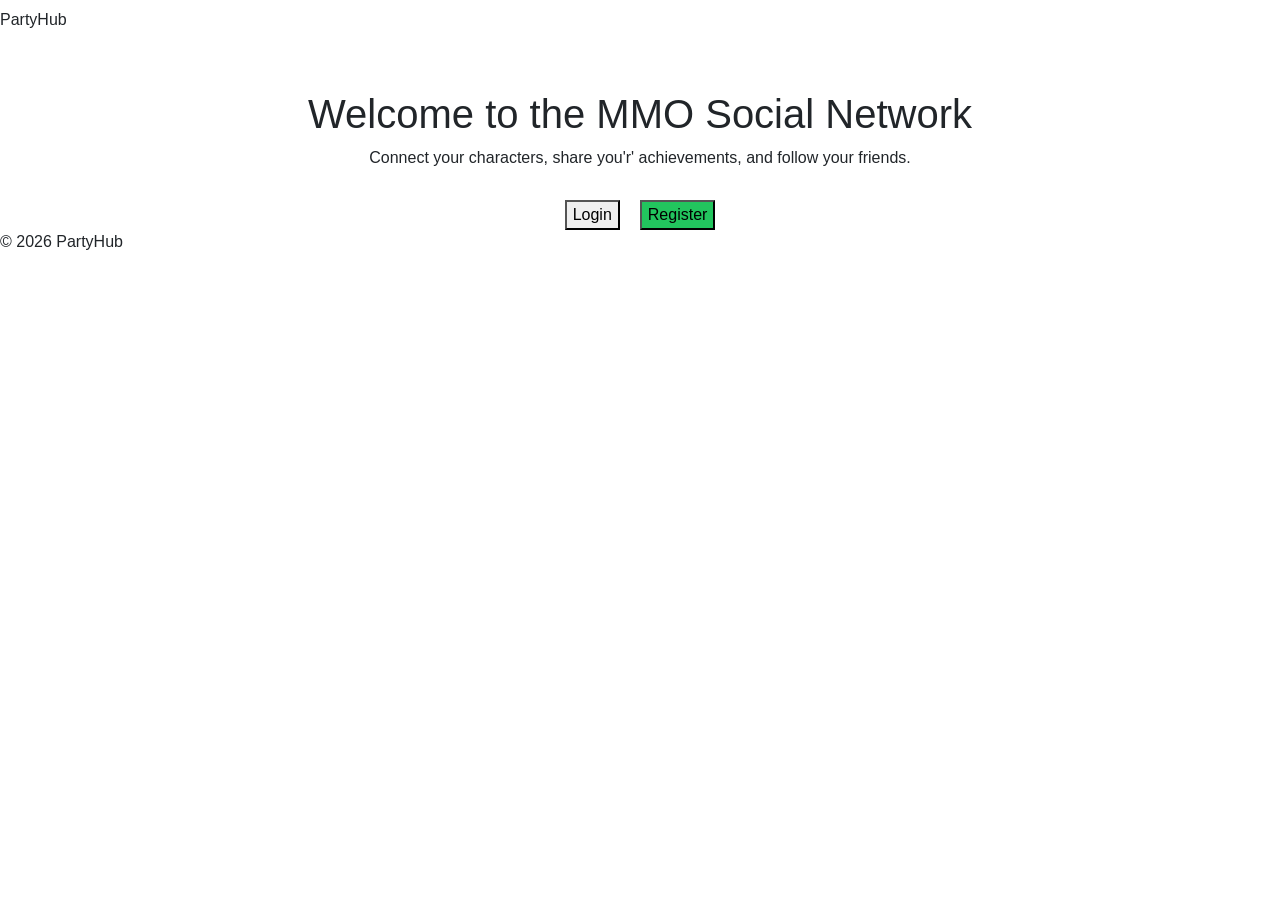
<file: src/main/resources/static/index.html>
<!DOCTYPE html>
<html lang="en">
<head>
    <meta charset="UTF-8">
    <meta name="viewport" content="width=device-width, initial-scale=1.0">
    <title>PartyHub</title>

    <link rel="stylesheet" href="https://cdn.jsdelivr.net/npm/bootstrap-icons@1.11.3/font/bootstrap-icons.min.css">
    <link href="https://cdn.jsdelivr.net/npm/bootstrap@5.3.8/dist/css/bootstrap.min.css" rel="stylesheet" integrity="sha384-sRIl4kxILFvY47J16cr9ZwB07vP4J8+LH7qKQnuqkuIAvNWLzeN8tE5YBujZqJLB" crossorigin="anonymous">
    <link rel="stylesheet" href="css/index.css"/> 
</head>
<body>
    <nav class="navbar">
        <div class="logo">PartyHub</div>
    </nav>

    <section class="featured-card" style="text-align: center; margin-top: 50px;">
        <h1>Welcome to the MMO Social Network</h1>
        <p>Connect your characters, share you'r' achievements, and follow your friends.</p>
        
        <div style="margin-top: 30px; display: flex; gap: 20px; justify-content: center;">
            <button onclick="location.href='/login.html'" class="trade-btn">Login</button>
            <button onclick="location.href='/register.html'" class="trade-btn" style="background: #22c55e;">Register</button>
        </div>
    </section>

    <footer>
        © 2026 PartyHub
    </footer>
</body>
</html>
</file>
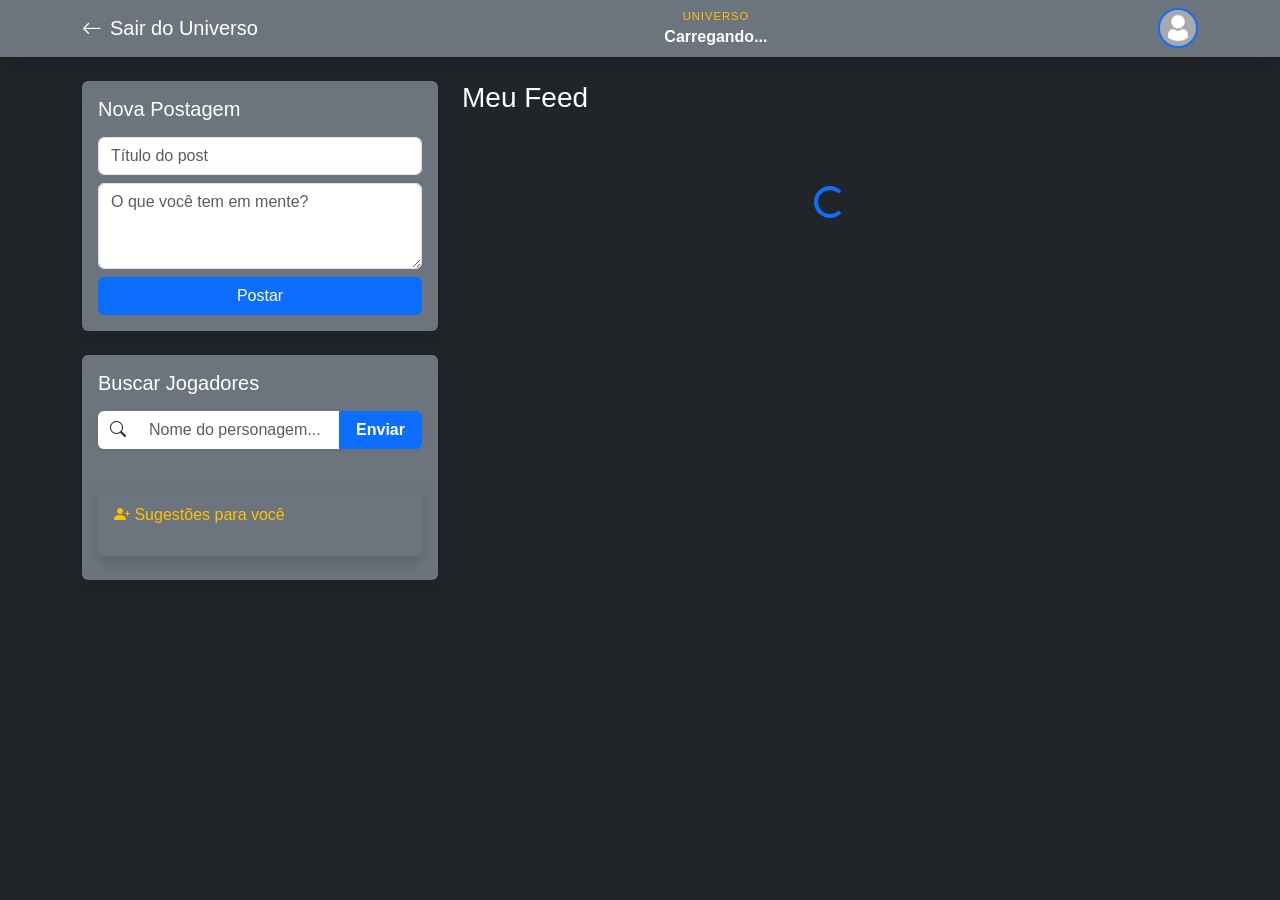
<file: src/main/resources/static/charhome.html>
<!DOCTYPE html>
<html lang="en">
<head>
    <meta charset="UTF-8">
    <meta name="viewport" content="width=device-width, initial-scale=1.0">
    <title>Character Home - PartyHub</title>
    <link rel="stylesheet" href="https://cdn.jsdelivr.net/npm/bootstrap-icons@1.11.3/font/bootstrap-icons.min.css">
    <link href="https://cdn.jsdelivr.net/npm/bootstrap@5.3.8/dist/css/bootstrap.min.css" rel="stylesheet">
    <script src="https://cdn.jsdelivr.net/npm/bootstrap@5.3.3/dist/js/bootstrap.bundle.min.js"></script>
    <link rel="stylesheet" href="css/index.css"/>
</head>
<body class="bg-dark text-white"> 
    <nav class="navbar navbar-dark bg-secondary shadow mb-4">
        <div class="container d-flex justify-content-between align-items-center">
            <a class="navbar-brand text-white d-flex align-items-center" href="gamerhome.html">
                <i class="bi bi-arrow-left me-2"></i> 
                <span class="d-none d-md-inline">Sair do Universo</span>
            </a>
            
            <div class="text-center">
                <span class="text-warning small d-block" style="font-size: 0.7rem; text-transform: uppercase; letter-spacing: 1px;">Universo</span>
                <span id="universeDisplay" class="fw-bold text-white">Carregando...</span>
            </div>

            <a id="navProfileLink" href="#" class="d-flex align-items-center text-decoration-none">
                <img id="navProfileImg" src="images/default-avatar.jpg" 
                    class="rounded-circle border border-2 border-primary" 
                    style="width: 40px; height: 40px; object-fit: cover;">
            </a>
        </div>
    </nav>

    <div class="container">
        <div class="row">
            <div class="col-md-4">
                <div class="card bg-secondary text-white p-3 mb-4 shadow border-0">
                    <h5 class="mb-3">Nova Postagem</h5>
                    <div class="mb-2">
                        <input type="text" id="postTitle" class="form-control mb-2" placeholder="Título do post">
                        <textarea id="postContent" class="form-control" rows="3" placeholder="O que você tem em mente?"></textarea>
                    </div>
                    <button onclick="enviarPost()" class="btn btn-primary w-100">Postar</button>
                </div>

                <div id="searchSection" class="card bg-secondary text-white p-3 shadow border-0">
                    <h5 class="mb-3">Buscar Jogadores</h5>
                    <div class="input-group mb-3 shadow-sm">
                        <span class="input-group-text bg-white border-0">
                            <i class="bi bi-search text-dark"></i>
                        </span>
                        <input type="text" id="searchInput" class="form-control border-0" placeholder="Nome do personagem...">
                        <button onclick="buscarJogadores()" class="btn btn-primary fw-bold px-3">Enviar</button>
                    </div>
                    <div id="suggestionsSection" class="card bg-secondary text-white p-3 mt-4 shadow border-0">
                        <h6 class="text-warning mb-3"><i class="bi bi-person-plus-fill"></i> Sugestões para você</h6>
                        <div id="suggestionsList">
                            </div>
                    </div>
                
                    <div id="playersList" class="mt-2 scrollable-list" style="max-height: 300px; overflow-y: auto;"></div>
                </div>
            </div>

            <div class="col-md-8">
                <h3 class="mb-4">Meu Feed</h3>
                <div id="feedContainer">
                    <div class="text-center p-5">
                        <div class="spinner-border text-primary" role="status"></div>
                        <p class="mt-2 text-muted">Carregando posts...</p>
                    </div>
                </div>
            </div>
        </div>
    </div>  

    <script src="js/auth.js"></script> 
    <script src="js/feed-logic.js"></script>
    <script src="js/charhome.js"></script> 
</body>
</html>
</file>
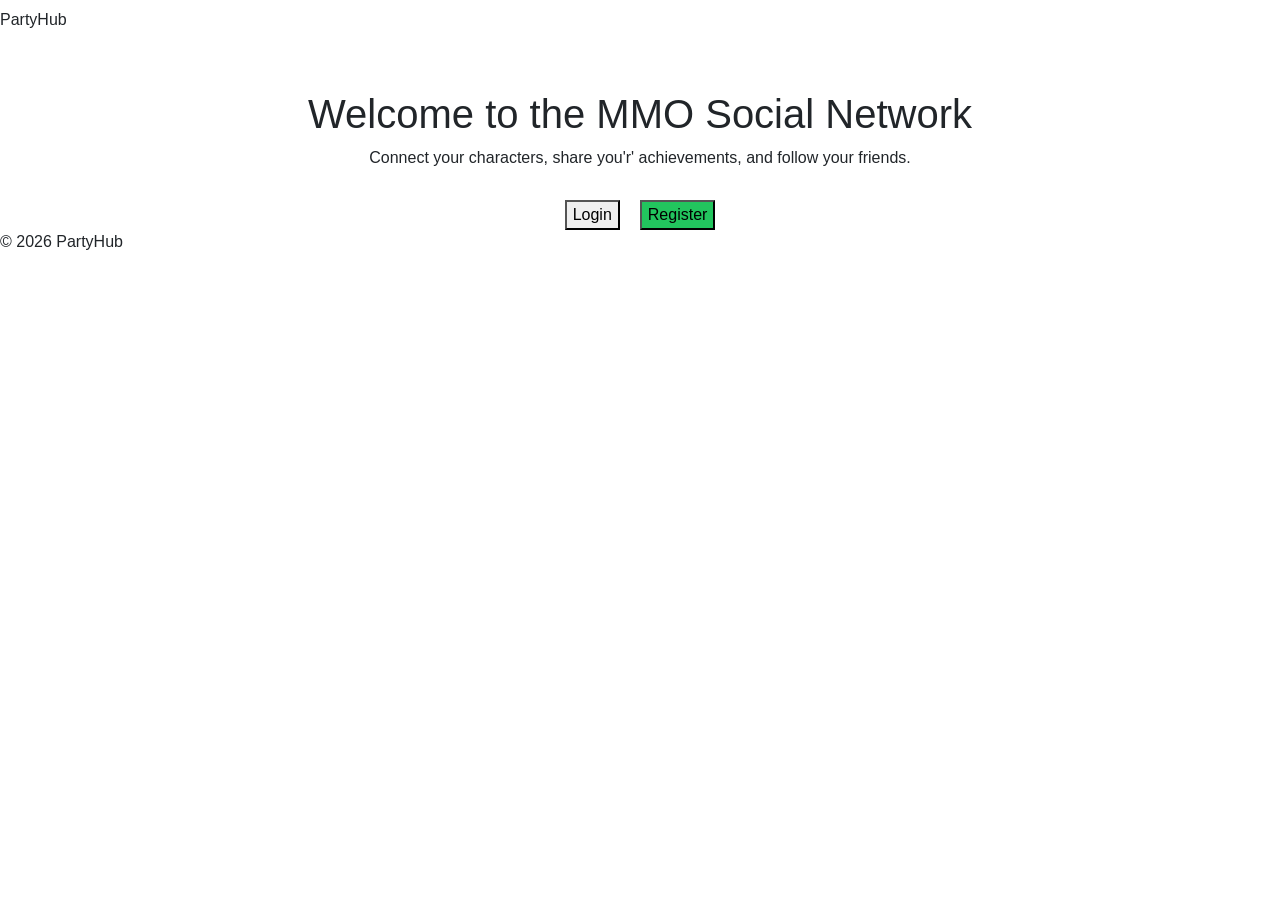
<file: src/main/resources/static/gamerhome.html>
<!DOCTYPE html>
<html lang="en">
<head>
    <meta charset="UTF-8">
    <meta name="viewport" content="width=device-width, initial-scale=1.0">
    <title>My Dashboard - PartyHub</title>

    <link rel="stylesheet" href="https://cdn.jsdelivr.net/npm/bootstrap-icons@1.11.3/font/bootstrap-icons.min.css">
    <link href="https://cdn.jsdelivr.net/npm/bootstrap@5.3.8/dist/css/bootstrap.min.css" rel="stylesheet">
    <script src="https://cdn.jsdelivr.net/npm/bootstrap@5.3.3/dist/js/bootstrap.bundle.min.js"></script>
    <link rel="stylesheet" href="css/index.css"/>
</head>
<body class="bg-dark text-white">

    <nav class="navbar navbar-expand-lg navbar-dark bg-secondary shadow">
        <div class="container">
            <a class="navbar-brand fw-bold" href="#">PartyHub</a>
            <div class="d-flex align-items-center">
                <span class="me-3" id="welcomeText">---</span>
                <button onclick="logout()" class="btn btn-outline-danger btn-sm">Sair</button>
            </div>
        </div>
    </nav>

    <div class="container m-5">
        <div class="d-flex justify-content-between align-items-center mb-4">
            <h2>Meus Personagens</h2>
            <button type="button" class="btn btn-primary" data-bs-toggle="modal" data-bs-target="#charModal">
                Novo Personagem
            </button>
        </div>

        <div class="row" id="charactersList">
            <div class="text-center">
                <p>Você ainda não possui personagens cadastrados.</p>
            </div>
        </div>
    </div>

    <div class="modal fade" id="charModal" tabindex="-1" aria-labelledby="exampleModalLabel" aria-hidden="true">
        <div class="modal-dialog">
            <div class="modal-content">
            <div class="modal-header">
                <h5 class="modal-title">Criar Novo Personagem</h5>
                <button type="button" class="btn-close" data-bs-dismiss="modal" aria-label="Close"></button>
            </div>
            <div class="modal-body">
                <form id="charForm">
                    <div class="mb-3">
                        <label class="form-label">Nome do Personagem</label>
                        <input type="text" class="form-control" id="name" placeholder="Ex: Arthas" required>
                    </div>
                    <div class="mb-3">
                        <label class="form-label">Escolha o Universo (Jogo)</label>
                        <select class="form-select" id="gameTitle" required>
                            <option value="" selected disabled>Selecione um jogo...</option>
                            <option value="Overwatch 2">Overwatch 2</option>
                            <option value="League of Legends">League of Legends</option>
                            <option value="Counter-Strike 2">Counter-Strike 2</option>
                            <option value="Genshin Impact">Genshin Impact</option>
                            <option value="Valorant">Valorant</option>
                            <option value="Diablo IV">Diablo IV</option>
                            <option value="World of Warcraft">World of Warcraft</option>
                            <option value="Fortnite">Fortnite</option>
                        </select>
                    </div>
                    <div class="mb-3">
                        <label class="form-label">URL da Imagem de Perfil</label>
                        <input type="url" class="form-control" id="imageUrl" 
                            placeholder="https://exemplo.com/foto.jpg" 
                            oninput="previewImage(this.value)">
                        <div class="form-text text-light opacity-50">Cole o link de uma imagem da internet.</div>
                    </div>

                    <div class="text-center mb-3">
                        <p class="small text-muted mb-2">Pré-visualização:</p>
                        <img id="imagePreview" src="images/default-avatar.jpg" 
                            class="rounded-circle border border-3 border-primary" 
                            style="width: 100px; height: 100px; object-fit: cover;">
                    </div>
                    <button type="submit" class="btn btn-success w-100 fw-bold">Criar Personagem</button>
                </form>
            </div>
            </div>
        </div>
    </div>

    <script src="js/auth.js"></script>
    <script src="js/gamerhome.js"></script>
</body>
</html>
</file>
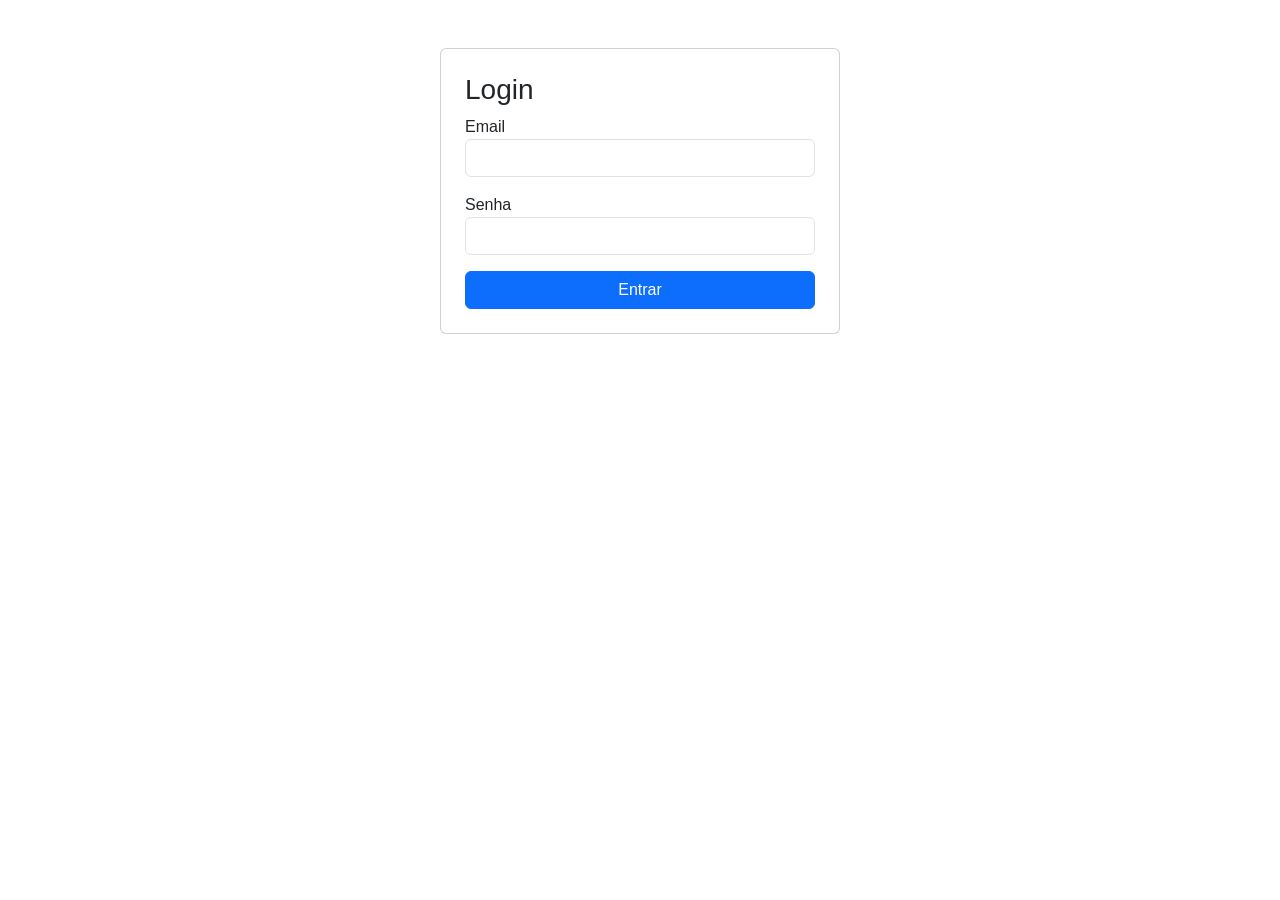
<file: src/main/resources/static/login.html>
<!DOCTYPE html>
<html lang="en">
<head>
    <meta charset="UTF-8">
    <meta name="viewport" content="width=device-width, initial-scale=1.0">
    <title>PartyHub - Login</title>

    <link rel="stylesheet" href="https://cdn.jsdelivr.net/npm/bootstrap-icons@1.11.3/font/bootstrap-icons.min.css">
    <link href="https://cdn.jsdelivr.net/npm/bootstrap@5.3.8/dist/css/bootstrap.min.css" rel="stylesheet" integrity="sha384-sRIl4kxILFvY47J16cr9ZwB07vP4J8+LH7qKQnuqkuIAvNWLzeN8tE5YBujZqJLB" crossorigin="anonymous">
    <link rel="stylesheet" href="css/index.css"/>
</head>
<body>
    <div class="container mt-5">
    <div class="card p-4 mx-auto" style="max-width: 400px;">
        <h3>Login</h3>
        <form id="loginForm">
            <div class="mb-3">
                <label>Email</label>
                <input type="email" id="loginEmail" class="form-control" required>
            </div>
            <div class="mb-3">
                <label>Senha</label>
                <input type="password" id="loginPassword" class="form-control" required>
            </div>
            <button type="submit" class="btn btn-primary w-100">Entrar</button>
        </form>
    </div>
</div> 
    <script src="js/auth.js"> </script>
</body>
</html>
</file>
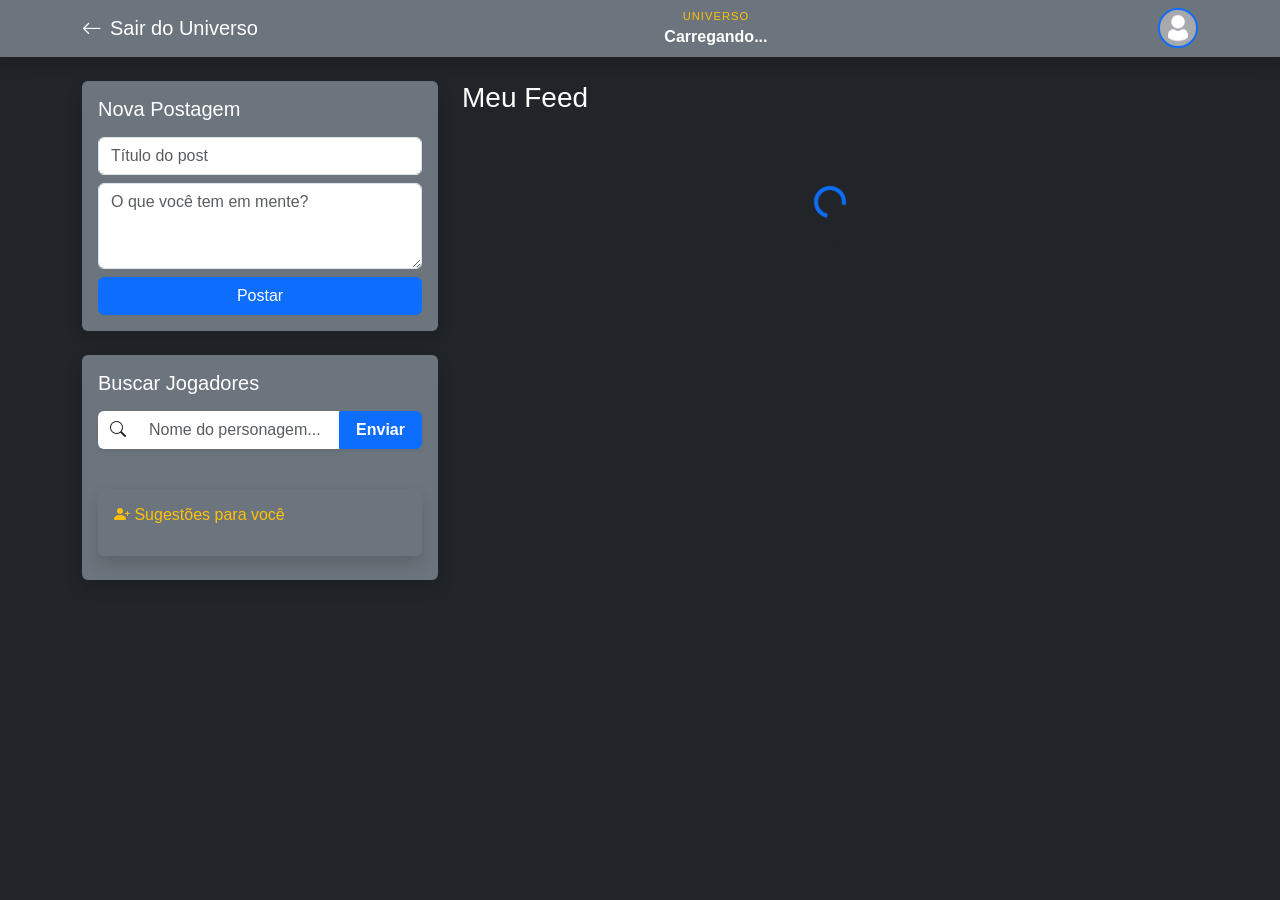
<file: src/main/resources/static/profilepage.html>
<!DOCTYPE html>
<html lang="en">
<head>
    <meta charset="UTF-8">
    <meta name="viewport" content="width=device-width, initial-scale=1.0">
    <title>Character Profile - PartyHub</title>
    <link rel="stylesheet" href="https://cdn.jsdelivr.net/npm/bootstrap-icons@1.11.3/font/bootstrap-icons.min.css">
    <link href="https://cdn.jsdelivr.net/npm/bootstrap@5.3.8/dist/css/bootstrap.min.css" rel="stylesheet">
    <script src="https://cdn.jsdelivr.net/npm/bootstrap@5.3.3/dist/js/bootstrap.bundle.min.js"></script>
    <link rel="stylesheet" href="css/index.css"/>
</head>
<body class="bg-dark text-white"> 
    <nav class="navbar navbar-dark bg-secondary shadow mb-4">
        <div class="container">
            <a class="navbar-brand text-white" href="charhome.html"><i class="bi bi-arrow-left"></i> Voltar</a>
            <span class="navbar-text fw-bold" id="navtitle">Perfil do Personagem</span>
        </div>
    </nav>
    <div class="container">
        <div class="card bg-secondary border-0 shadow p-4 mb-4">
            <div class="row align-items-center text-center text-md-start">
                <div class="col-12 col-md-auto mb-3 mb-md-0">
                    <div class="position-relative d-inline-block">
                        <img id="profileImage" src="images/default-avatar.jpg" 
                            class="rounded-circle border border-4 border-primary" 
                            style="width: 150px; height: 150px; object-fit: cover;">
                        
                        <button id="editPhotoBtn" class="btn btn-sm btn-light position-absolute bottom-0 end-0 rounded-circle d-none" 
                                onclick="trocarFotoUrl()">
                            <i class="bi bi-camera"></i>
                        </button>
                    </div>
                </div>
                
                <div class="col-12 col-md">
                    <div class="ms-md-3">
                        <h2 id="profileName" class="mb-1">---</h2>
                        <p id="profileGame" class="text-warning mb-3">---</p>
                        
                        <div class="d-flex justify-content-center justify-content-md-start gap-3">
                            <button id="followBtn" onclick="toggleFollow()" class="btn btn-primary px-4 d-none"></button>

                            <button id="showFollowingBtn" class="btn btn-outline-light px-3" data-bs-toggle="modal" data-bs-target="#followingModal">
                                <strong id="followingCount">0</strong> Seguindo
                            </button>
                            <button id="showFollowersBtn" class="btn btn-outline-light px-3" data-bs-toggle="modal" data-bs-target="#followersModal">
                                <strong id="followersCount">0</strong> Seguidores
                            </button>
                        </div>
                    </div>
                </div>
            </div>
        </div>

        <h4 class="text-start mb-3" id="postsTitle">Postagens</h4>
        <div id="characterPosts" class="row"></div>
    </div>

    <div class="modal fade" id="followingModal" tabindex="-1" aria-hidden="true">
        <div class="modal-dialog modal-dialog-centered">
            <div class="modal-content bg-secondary text-white">
                <div class="modal-header border-0">
                    <h5 class="modal-title">Pessoas que você segue</h5>
                    <button type="button" class="btn-close btn-close-white" data-bs-target="#followingModal" data-bs-toggle="modal"></button>
                </div>
                <div class="modal-body" id="followingList">
                    </div>
            </div>
        </div>
    </div>
    <div class="modal fade" id="followersModal" tabindex="-1" aria-hidden="true">
        <div class="modal-dialog modal-dialog-centered">
            <div class="modal-content bg-secondary text-white">
                <div class="modal-header border-0">
                    <h5 class="modal-title">Seguidores</h5>
                    <button type="button" class="btn-close btn-close-white" data-bs-dismiss="modal"></button>
                </div>
                <div class="modal-body" id="followersList"></div>
            </div>
        </div>
    </div>
    <script src="js/auth.js"></script> 
    <script src="js/feed-logic.js"></script>
    <script src="js/profilepage.js"></script> 
</body>
</html>
</file>
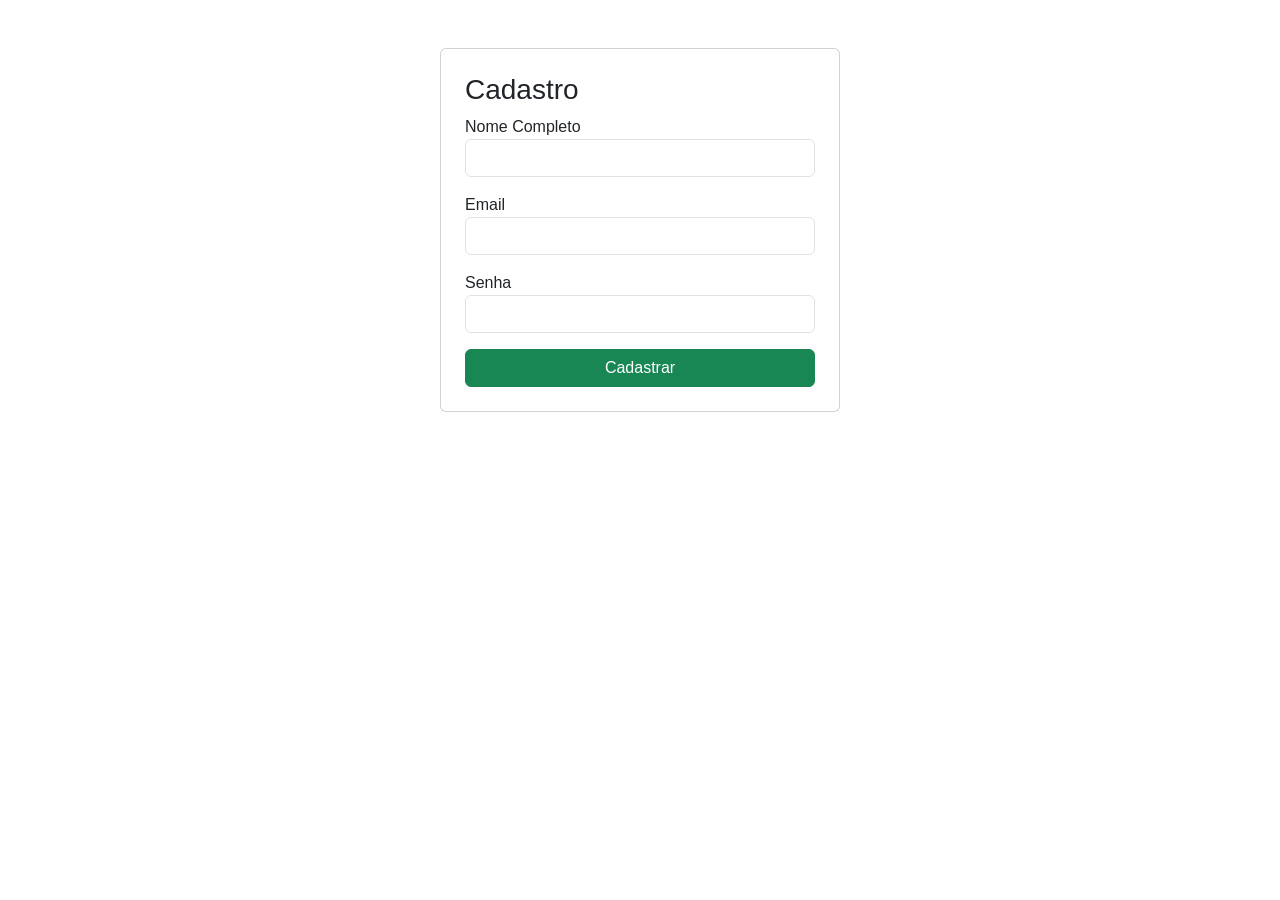
<file: src/main/resources/static/register.html>
<!DOCTYPE html>
<html lang="en">
<head>
    <meta charset="UTF-8">
    <meta name="viewport" content="width=device-width, initial-scale=1.0">
    <title>PartyHub - Register</title>

    <link rel="stylesheet" href="https://cdn.jsdelivr.net/npm/bootstrap-icons@1.11.3/font/bootstrap-icons.min.css">
    <link href="https://cdn.jsdelivr.net/npm/bootstrap@5.3.8/dist/css/bootstrap.min.css" rel="stylesheet" integrity="sha384-sRIl4kxILFvY47J16cr9ZwB07vP4J8+LH7qKQnuqkuIAvNWLzeN8tE5YBujZqJLB" crossorigin="anonymous">
    <link rel="stylesheet" href="css/index.css"/> 
</head>
<body>
    <div class="container mt-5">
    <div class="card p-4 mx-auto" style="max-width: 400px;">
        <h3>Cadastro</h3>
        <form id="registerForm">
            <div class="mb-3">
                <label>Nome Completo</label>
                <input type="text" id="regName" class="form-control" required>
            </div>
            <div class="mb-3">
                <label>Email</label>
                <input type="email" id="regEmail" class="form-control" required>
            </div>
            <div class="mb-3">
                <label>Senha</label>
                <input type="password" id="regPassword" class="form-control" required>
            </div>
            <button type="submit" class="btn btn-success w-100">Cadastrar</button>
        </form>
    </div>
</div>
    <script src="js/auth.js"> </script>
</body>
</html>
</file>
<file: src/main/resources/static/css/index.css>
/*
 * ========================================
 * 1. BASE GERAL E UTILITÁRIOS
 * ========================================
 */

:root {
    --white: #ffffff;
    --black: #0d0607;
}

html {
    scroll-behavior: smooth;
}

body {
    margin: 0;
    padding: 0;
    font-family: 'Segoe UI', Tahoma, Geneva, Verdana, sans-serif;
}
</file>
